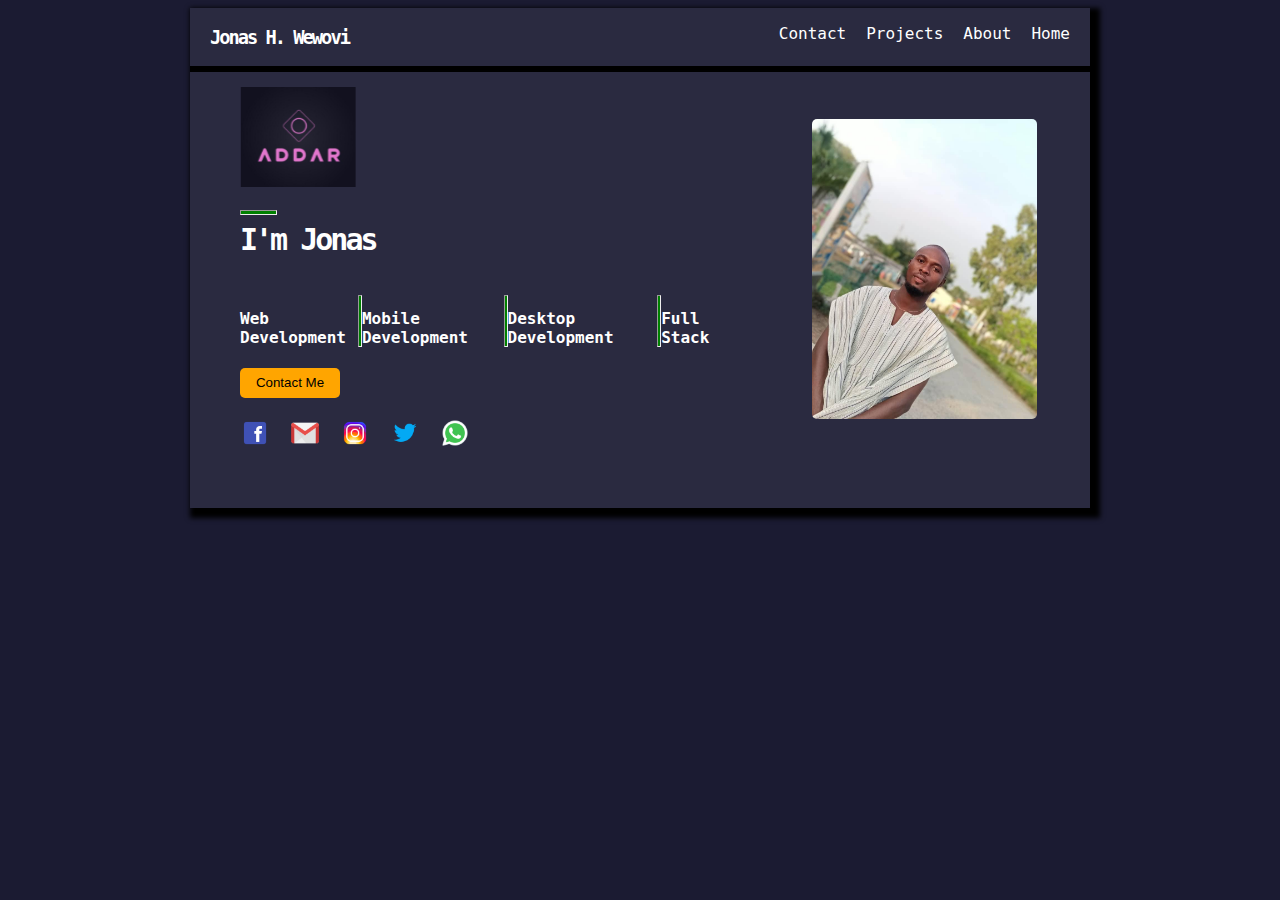
<file: index.html>
<!DOCTYPE html>
<html lang="en">
<head>
    <meta charset="UTF-8">
    <meta http-equiv="X-UA-Compatible" content="IE=edge">
    <meta name="viewport" content="width=device-width, initial-scale=1.0">
    <title>Jonas H. Wewovi</title>
    <link rel="stylesheet" href="./styles/index.css">
</head>
<body>
   
    
    <div class="container-main">
         <div class="nav-container">
            <div class="name-container">
                <h3 style="letter-spacing: -2px;"> Jonas H. Wewovi</h3>
            </div>
            <div class="nav-bar">
                <ul>
                    <li>
                    <a href="#">  Home</a>
                    </li>
                    <li>
                    <a href="./pages/about.html"> About</a>
                    </li>
                    <li>
                    <a href="./pages/projects.html"> Projects</a>
                    </li>
                    <li>
                    <a href="./pages/contact.html"> Contact</a>
                    </li>
                </ul>
            </div>
        </div>
        <div class="main-content-container">
            <div class="img-container">
                <img src="./assets/images/profile_pic.jpeg" alt="profile-pic">
            </div>
            <div class="nothing">
                <div class="logo-svg">
                    <svg width="294" height="256" viewBox="0 0 294 256" fill="none" xmlns="http://www.w3.org/2000/svg" xmlns:xlink="http://www.w3.org/1999/xlink">
                        <rect id="logo 1" class="logo" width="294" height="256" fill="url(#pattern0)"/>
                        <defs>
                        <pattern id="pattern0" patternContentUnits="objectBoundingBox" width="1" height="1">
                        <use xlink:href="#image0_1_2" transform="translate(-0.00562376) scale(0.00173456 0.00199203)"/>
                        </pattern>
                        <image id="image0_1_2" data-name="logo.jpg" width="583" height="502" xlink:href="[data-uri]"/>
                        </defs>
                    </svg>
                             
                </div>
            </div>
            <div class="section">
                
                
                <hr class="hr" ">
                <p class="name">I'm Jonas </p>
               <div class="skills">
                    <h4>Web Development</h4>
                    <hr class="vertical-line">
                    <h4>Mobile Development</h4>
                    <hr class="vertical-line">
                    <h4>Desktop Development</h4>
                    <hr class="vertical-line">
                    <h4>Full Stack</h4>
               </div>
               <div class="btn">
                    <input type="button" value="Contact Me">
               </div>
               <div class="social-media-logos">
<img src="./assets/icons/icons8_facebook_96px_2.png" alt="facebook">
<img src="./assets/icons/icons8_gmail_logo_96px.png" alt="gamil">
<img src="./assets/icons/icons8_Instagram_96px.png" alt="instagram">
<img src="./assets/icons/icons8_twitter_96px.png" alt="twitter">
<img src="./assets/icons/icons8_whatsapp_96px.png" alt="whatsApp">
               </div>
            </div>
        </div>
        
    </div>
    <script src="https://cdnjs.cloudflare.com/ajax/libs/gsap/3.9.1/gsap.min.js" integrity="sha512-H6cPm97FAsgIKmlBA4s774vqoN24V5gSQL4yBTDOY2su2DeXZVhQPxFK4P6GPdnZqM9fg1G3cMv5wD7e6cFLZQ==" crossorigin="anonymous" referrerpolicy="no-referrer"></script>
    <script src="./models/app.js"></script>
    <script src="./models/app.js"></script>
</body>
</html>
</file>
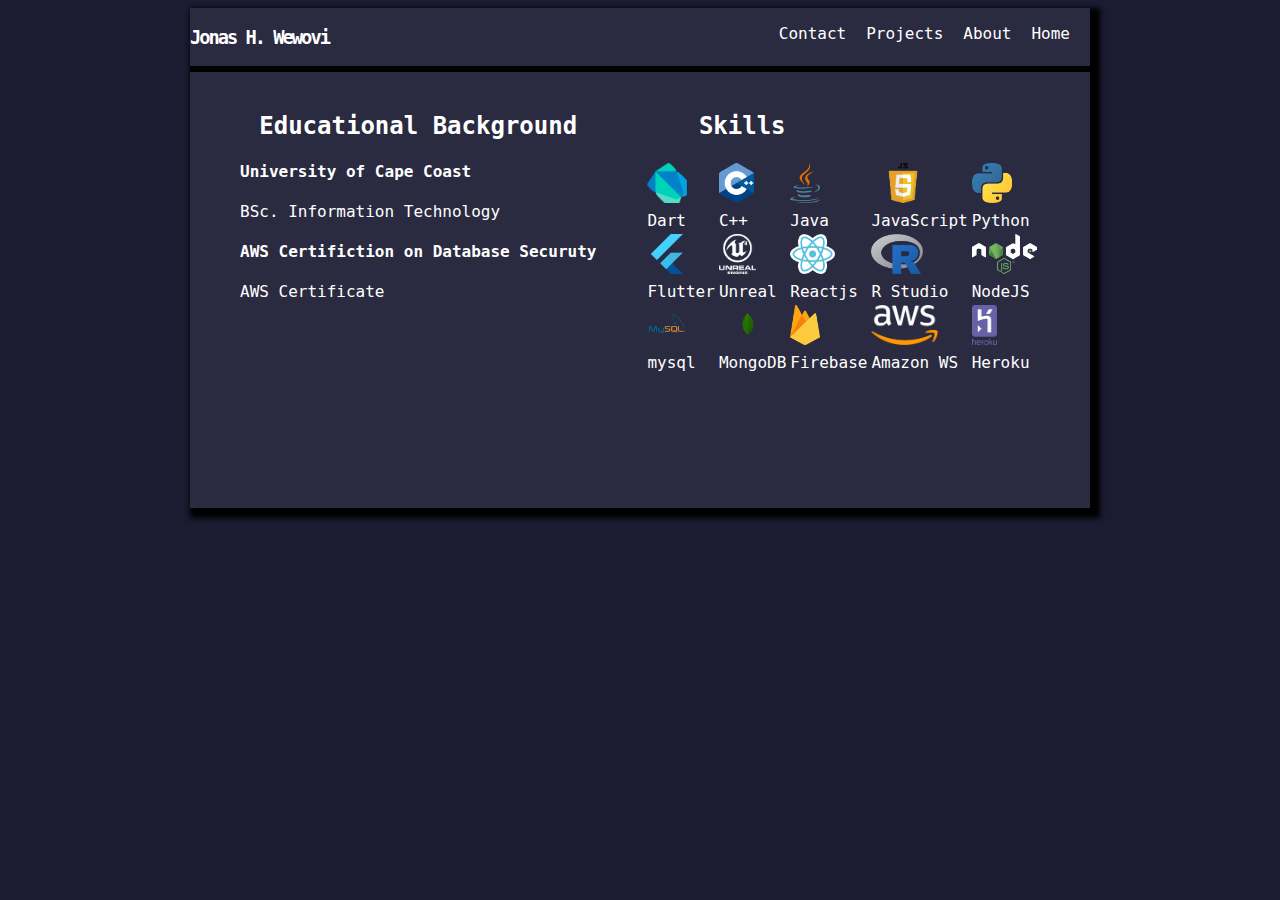
<file: pages/about.html>
<!DOCTYPE html>
<html lang="en">
<head>
    <meta charset="UTF-8">
    <meta http-equiv="X-UA-Compatible" content="IE=edge">
    <meta name="viewport" content="width=device-width, initial-scale=1.0">
    <title>about</title>
    <link rel="stylesheet" href="../styles/about.css">
</head>
<body>
    <div class="container-main">
        <div class="nav-container">
            <div class="name-container">
                <h3 style="letter-spacing: -2px;"> Jonas H. Wewovi</h3>
            </div>
            <div class="nav-bar">
                <ul>
                    <li>
                    <a href="../index.html">  Home</a>
                    </li>
                    <li>
                    <a href="#"> About</a>
                    </li>
                    <li>
                    <a href="./projects.html"> Projects</a>
                    </li>
                    <li>
                    <a href="./contact.html"> Contact</a>
                    </li>
                </ul>
            </div>
        </div>
        <div class="main-content-container">
            <div class="img-container">
           
            </div>
            <div class="section-about">
                <div>
                    <h2 style="text-align: center;">Educational Background</h2>
                    <h4>University of Cape Coast</h4>
                    <p>BSc. Information Technology</p>
                    <h4>AWS Certifiction on Database Securuty</h4>
                    <p>AWS Certificate</p>
                </div>
                <div>
                    <h2 style="margin-right: 200px; text-align: center;">Skills</h2>
                    <table class="skills-logos">                       
                        <tbody>                           
                            <tr>
                                <td><img src="../assets/images/dart.png" alt="dart"></td>
                                <td><img src="../assets/images/C++.png" alt="C++"></td>
                                <td><img src="../assets/images/java.png" alt="java"></td>
                                <td><img src="../assets/images/javascript.png" alt="javascript"></td> 
                                <td><img src="../assets/images/python.png" alt="html"></td>
                            </tr>
                            
                            <tr>
                                <td>Dart</td>
                                <td> C++</td>
                                <td>Java</td>
                                <td>JavaScript</td>
                                <td>Python</td>
                            </tr>
                            <tr>
                                <td><img src="../assets/images/flutter.png" alt="flutter"></td>
                                <td><img src="../assets/images/unreal.png" alt="unreal engine" ></td>
                                <td><img src="../assets/images/react.png" alt="React JS"></td>
                                <td><img src="../assets/images/r.png" alt="data science"></td>
                                <td><img src="../assets/images/nodejs.png" alt="nodejs"></td>
                            </tr>
                            <tr>
                                <td>Flutter</td>
                                <td>Unreal</td>
                                <td>Reactjs</td>
                                
                                <td>R Studio</td>
                                <td>NodeJS</td>
                            </tr>
                            <tr>
                                <td><img src="../assets/images/mysql.png" alt="mysql"></td>
                                <td><img src="../assets/images/mongodb.png" alt="mongodb"></td>
                                <td><img src="../assets/images/firebase.png" alt="firbase"></td>
                                <td><img src="../assets/images/aws.png" alt="Amazon web services"></td>
                                <td><img src="../assets/images/heroku.png" alt="heroky"></td>
                            </tr>
                            <tr>
                                <td>mysql</td>
                                <td>MongoDB</td>
                                <td>Firebase</td>
                                <td>Amazon WS</td>
                                <td>Heroku</td>
                            </tr>
                            
                        </tbody>
                       
                    </table>
                </div>

            </div>
        </div>
    </div>
</body>
</html>
</file>
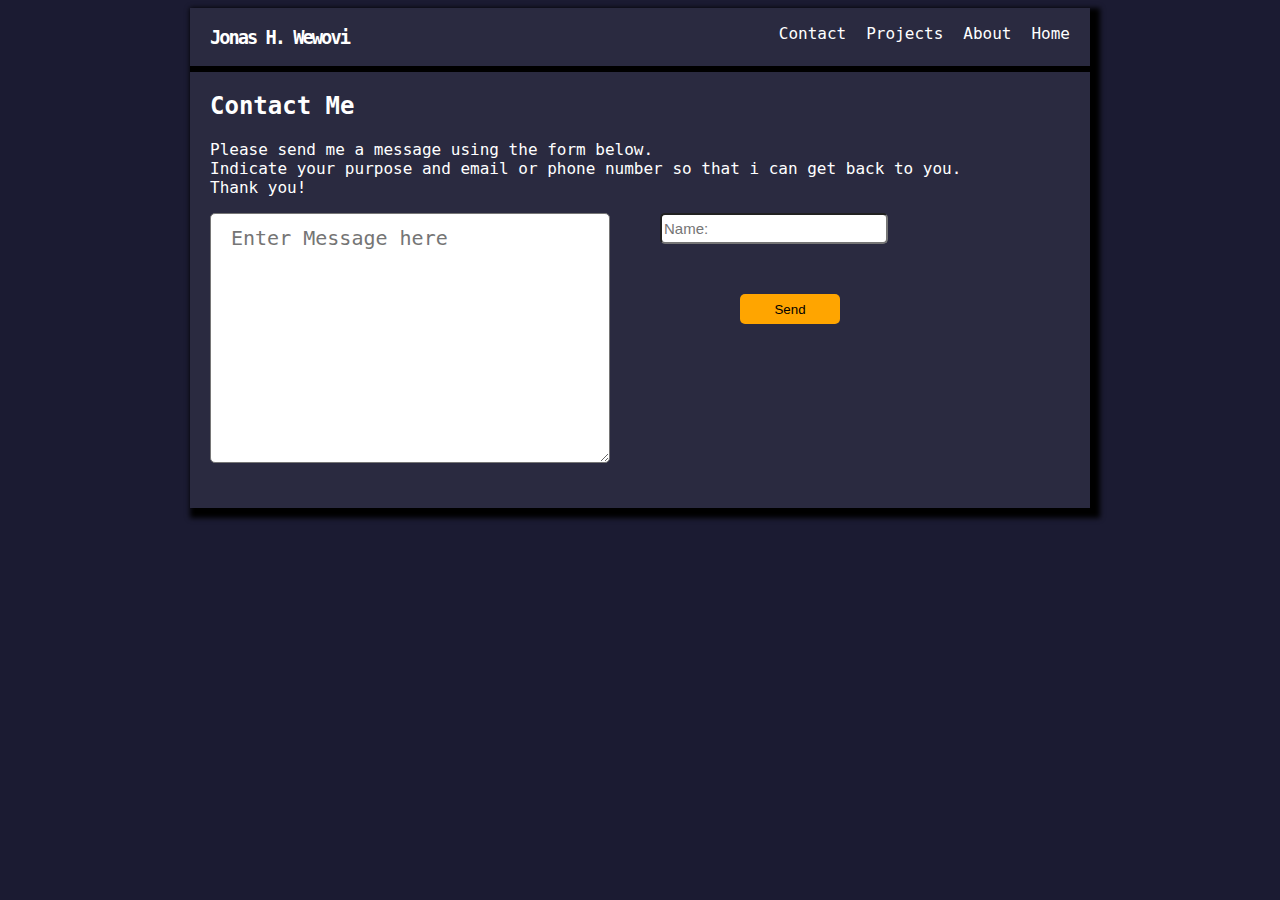
<file: pages/contact.html>
<!DOCTYPE html>
<html lang="en">
<head>
    <meta charset="UTF-8">
    <meta http-equiv="X-UA-Compatible" content="IE=edge">
    <meta name="viewport" content="width=device-width, initial-scale=1.0">
    <title>Contact</title>
    <link rel="stylesheet" href="../styles/contact.css">
</head>
<body>
    <div class="container-main">
        <div class="nav-container">
            <div class="name-container">
                <h3 style="letter-spacing: -2px;"> Jonas H. Wewovi</h3>
            </div>
            <div class="nav-bar">
                <ul>
                    <li>
                    <a href="../index.html">  Home</a>
                    </li>
                    <li>
                    <a href="./about.html"> About</a>
                    </li>
                    <li>
                    <a href="./projects.html"> Projects</a>
                    </li>
                    <li>
                    <a href="#"> Contact</a>
                    </li>
                </ul>
            </div>
        </div>
        <div class="img-container"> 
        </div>
        <div class="content-container">
            <h2>Contact Me</h2>
            <p>Please send me a message using the form below. <br>Indicate your purpose and email or phone number so that i can get back to you.<br> Thank you!</p>
            <form action="#" method="post">
                <input type="text" name="name" id="name" class="name" placeholder="Name:">
                <textarea name="message" id="message" cols="20" rows="10" class="message" placeholder="Enter Message here"></textarea>
                <div class="send">
                    <input type="button" value="Send">
                    
                </div>
                
            </form>
        </div>
    </div>
</body>
</html>
</file>
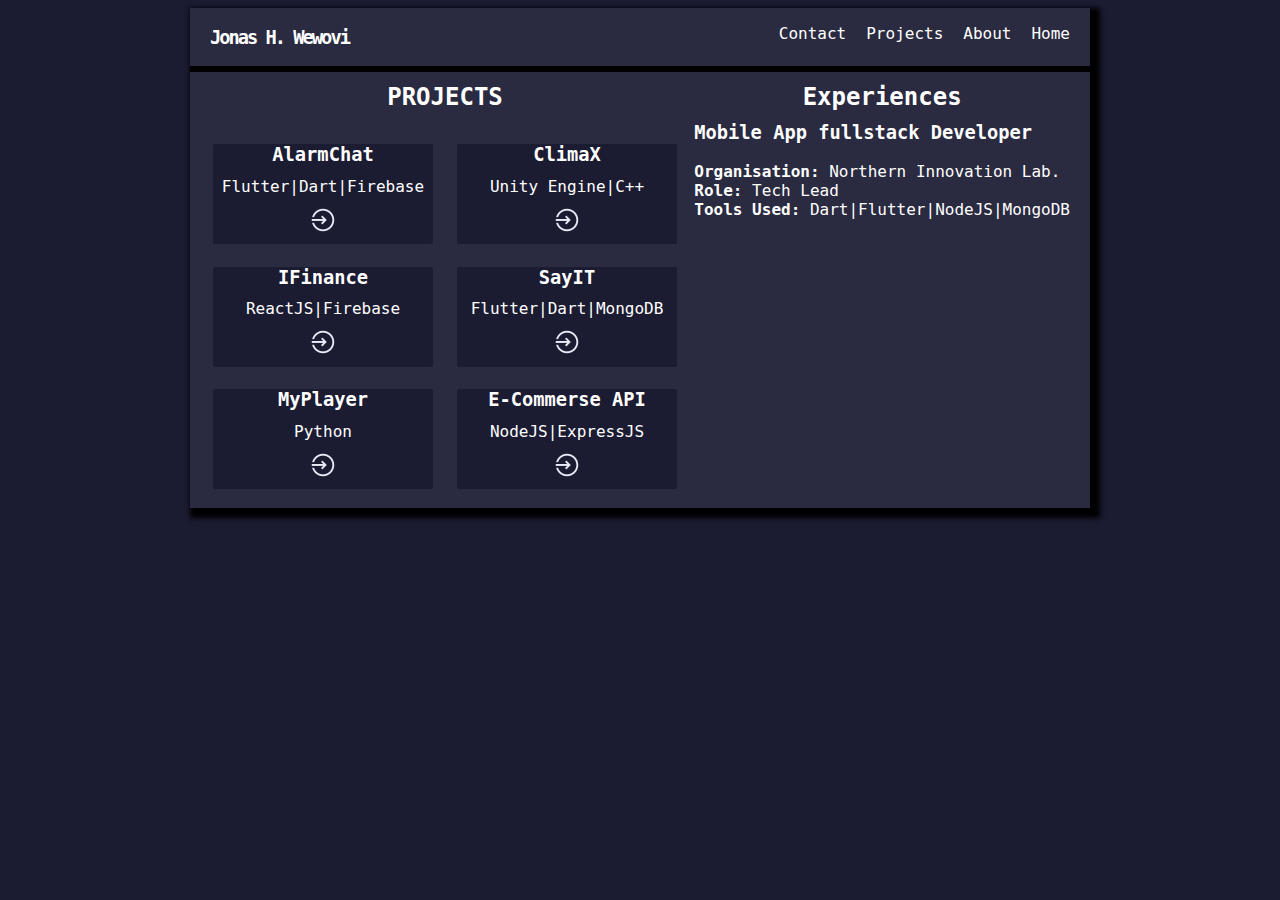
<file: pages/projects.html>
<!DOCTYPE html>
<html lang="en">
<head>
    <meta charset="UTF-8">
    <meta http-equiv="X-UA-Compatible" content="IE=edge">
    <meta name="viewport" content="width=device-width, initial-scale=1.0">
    <title>projects</title>
    <link rel="stylesheet" href="../styles/projects.css">
</head>
<body>
    <div class="container-main">
        <div class="nav-container">
            <div class="name-container">
                <h3 style="letter-spacing: -2px;"> Jonas H. Wewovi</h3>
            </div>
            <div class="nav-bar">
                <ul>
                    <li>
                    <a href="../index.html">  Home</a>
                    </li>
                    <li>
                    <a href="./about.html"> About</a>
                    </li>
                    <li>
                    <a href="#"> Projects</a>
                    </li>
                    <li>
                    <a href="./contact.html"> Contact</a>
                    </li>
                </ul>
            </div>
        </div>
        <div class="img-container">
          
        </div>
        <div class="content-container">
            <div class="projects">
                <div class="projects-worked-on">
                    <h2 style="line-height: 10px; text-align: center;">PROJECTS</h2>
                    <table>
                        <tr>
                            <td>
                            <div class="alarmchat">
                            <h3>AlarmChat</h3>
                            <div>
                                <p style="line-height: 5px;">Flutter|Dart|Firebase</p>
                                <img src="../assets/icons/icons8_login_30px.png" alt="">
                            </div>
                        </div>
                        </td>
                            <td>
                            <div class="climax">
                                <h3>ClimaX</h3>
                                <div>
                                    <p style="line-height: 5px;">Unity Engine|C++</p>
                                    <img src="../assets/icons/icons8_login_30px.png" alt="">
                                </div>
                            </div>
                        </td>
                        </tr>
                        <tr>
                            <td>
                            <div class="Ifinance">
                                <h3>IFinance</h3>
                                <div>
                                    <p style="line-height: 5px;">ReactJS|Firebase</p>
                                    <img src="../assets/icons/icons8_login_30px.png" alt="">
                                </div>
                            </div>
                        </td>
                            <td>
                            <div class="sayit">
                                <h3>SayIT</h3>
                                <div>
                                    <p style="line-height: 5px;">Flutter|Dart|MongoDB</p>
                                    <img src="../assets/icons/icons8_login_30px.png" alt="">
                                </div>
                            </div>
                        </td>
                        </tr>
                        <tr>
                            <td>
                                <div class="player">
                                    <h3>MyPlayer</h3>
                                    <div>
                                        <p style="line-height: 5px;">Python</p>
                                        <img src="../assets/icons/icons8_login_30px.png" alt="">
                                    </div>
                                </div>
                 
                            </td>
                            <td>
                                <div class="ecommerse">
                                    <h3>E-Commerse API</h3>
                                    <div>
                                        <p style="line-height: 5px;">NodeJS|ExpressJS</p>
                                        <img src="../assets/icons/icons8_login_30px.png" alt="">
                                    </div>
                                </div>
                            </td>
                        </tr>
                    </table>
                   
                </div>
               
               
               
            </div>
            <div class="experiences">
                <h2 style="line-height: 10px; text-align: center;">Experiences</h2>
                <div class="first-experience">
                    <h3>Mobile App fullstack Developer</h3>
                    <text><b>Organisation:</b></text>
                    <text>Northern Innovation Lab.</text><br>
                   <text><b>Role: </b></text>
                   <text>Tech Lead</text><br>
                   <text><b>Tools Used: </b></text>
                   <text>Dart|Flutter|NodeJS|MongoDB</text>
                </div>
            </div>
        </div>
    </div>
    
</body>
</html>
</file>
<file: styles/index.css>
body{
    font-family: 'Montserrat', monospace;
    background-color: #1B1B32;
    /* background-color:white; */
    color: white;
    /* color: black; */
}
.logo-svg svg{
    height: 100px;
    float: left;
    position: relative;
    top: 20px;
    border-radius: 20px;
    left: 20px;
    transform: translate(-20%, -5%);
}


.container-main{
    height: 500px;
    width: 900px;
    background-color: #2A2A40;
    /* background-color: #FFFAEC; */
    margin: auto;
    box-shadow: 5px 5px 5px 5px black ;
   display: flex;
   flex-direction: column;
}
.nav-container{
    display: flex;
    flex-direction: row;
 justify-content: space-between;
}
.nav-bar li{
    float: right;
    margin-right: 20px;
    list-style-type: none;
    
}
.nav-bar li a{
   text-decoration: none;
   color: white;
   /* color: black; */
}
.nav-bar li a:hover{
    background-color: #0A0A23;
    transition: background .8s;
    border-radius: 5px;
    height:20px;
 }
.name-container{
    margin-left: 20px;
}
.img-container img{
    max-height: 300px;
    margin-right: 50px;
    float: right;
    position: relative;
    top: 50px;
    border-radius: 5px;  
}

.img-container {
   border: 3px solid black;  
}
.section{
    float: left;
    height: 320px;
    width: 500px;
    
    margin-left: 50px;
    position: relative;
    top: 20px;
}

.hr{
    width: 35px; 
    background-color: green;
    height: 3px;
    position: absolute;
    left: 0px;
    top: 10px;
}
/* .nothing{
    height: 80px;
    position: relative;
    left: 0px;
} */
.name{
    font-size: 30px; 
    line-height: -5px;
    font-weight: bolder;
    letter-spacing: -3px;
}
.skills{
    display: flex;
    flex-direction: row;
    top: 10px;
}
.vertical-line{
    height:50px;
    width: 2px;
    background-color: green;
    justify-content: space-between;
display: flex;
flex-direction: row;
}
.btn input{
    background-color: orange;
    height:30px;
    width: 100px;
    border: none;
    border-radius: 5px;
}
.btn input:hover{
    color: white;
    box-shadow: 2px 2px 2px 2px black;
    transition: background .8s;
}
.social-media-logos{
    display: flex;
    flex-direction:row;
}
.social-media-logos img{
    height: 30px;
    justify-content: space-between;
    margin-right: 20px;
    position: relative;
    top: 20px;
}
.social-media-logos img:hover{
    height: 50px;
    transition: background 10s;
}
</file>
<file: styles/about.css>
body{
    font-family: 'Montserrat', monospace;
    background-color: #1B1B32;
    color: white;
}
.container-main{
    height: 500px;
    width: 900px;
    background-color: #2A2A40;
    margin: auto;
    box-shadow: 5px 5px 5px 5px black ;
   display: flex;
   flex-direction: column;
}
.nav-container{
    display: flex;
    flex-direction: row;
 justify-content: space-between;
}
.nav-bar li{
    float: right;
    margin-right: 20px;
    list-style-type: none;
    
}
.nav-bar li a{
   text-decoration: none;
   color: white;
}
.nav-bar li a:hover{
    background-color: #0A0A23;
    transition: background .8s;
    border-radius: 5px;
    height:20px;
 }
 .img-container {
    border: 3px solid black;  
 }
 .section-about{
    
    height: 320px;
    margin-right: 50px;
    display: flex;
    flex-direction: row;
    justify-content: space-between;
    margin-left: 50px;
    position: relative;
    top: 20px;
}
.skills-logos tr td img{
    height: 40px
}
.skills-logos tr td{
 margin-right: 10px;
}
</file>
<file: styles/contact.css>
body{
    font-family: 'Montserrat', monospace;
    background-color: #1B1B32;
    /* background-color:white; */
    color: white;
    /* color: black; */
}
.container-main{
    height: 500px;
    width: 900px;
    background-color: #2A2A40;
    /* background-color: #FFFAEC; */
    margin: auto;
    box-shadow: 5px 5px 5px 5px black ;
   display: flex;
   flex-direction: column;
}
.nav-container{
    display: flex;
    flex-direction: row;
 justify-content: space-between;
 margin-left: 20px;
}
.nav-bar li{
    float: right;
    margin-right: 20px;
    list-style-type: none;
    
}
.nav-bar li a{
   text-decoration: none;
   color: white;
   /* color: black; */
}
.nav-bar li a:hover{
    background-color: #0A0A23;
    transition: background .8s;
    border-radius: 5px;
    height:20px;
 }
 .img-container {
    border: 3px solid black;  
 }
 .content-container{
     margin-left: 20px;
 }
 .message{
     width: 400px;
     height: 250px;
     border-radius: 5px;
     font-size: 20px;
     box-sizing: border-box;
     padding: 12px 20px;
     float: left;
 }
 .send input{
    background-color: orange;
    height:30px;
    width: 100px;
    border: none;
    border-radius: 5px;
    float: right;
    margin-right: 250px;
    margin-top: 50px;
 }
 .send input:hover{
   color: white;
   font-size: 15px;
   box-shadow: 0px 0px 2px 2px ;
 }
 .name{
     height: 25px;
     width: 220px;
     margin-left: 50px;
     border-radius: 5px;
     font-size: 15px;
 }
</file>
<file: styles/projects.css>
body{
    font-family: 'Montserrat', monospace;
    background-color:#1B1B32;
    color: white;
}
.container-main{
    height: 500px;
    width: 900px;
    background-color: #2A2A40;
    margin: auto;
    box-shadow: 5px 5px 5px 5px black ;
   display: flex;
   flex-direction: column;
}
.nav-container{
    display: flex;
    flex-direction: row;
 justify-content: space-between;
}
.nav-bar li{
    float: right;
    margin-right: 20px;
    list-style-type: none;
    
}
.nav-bar li a{
   text-decoration: none;
   color: white;
}
.nav-bar li a:hover{
    background-color: #0A0A23;
    transition: background .8s;
    border-radius: 5px;
    height:20px;
 }
 .name-container{
    margin-left: 20px;
}
.img-container {
    border: 3px solid black;  
 }
 .projects{
     float: left;
     display: flex;
     flex-direction:row;
     width: 200px;
 }
 .experiences{
     float: right;
 }
 .projects-workedon{
     height: 100px;
     width: 220px;
     background-color: #1B1B32;
    border-radius: 2px;
    text-align: center;
    line-height: 10px;
 }
 .alarmchat{
    height: 100px;
    width: 220px;
    background-color: #1B1B32;
   border-radius: 2px;
   text-align: center;
   margin-right: 20px;
}
.climax{
    height: 100px;
    width: 220px;
    background-color: #1B1B32;
   border-radius: 2px;
   text-align: center;
}
.sayit{
    height: 100px;
    width: 220px;
    background-color: #1B1B32;
   border-radius: 2px;
   text-align: center;
}
.ecommerse{
    height: 100px;
    width: 220px;
    background-color: #1B1B32;
   border-radius: 2px;
   text-align: center;
}
.Ifinance{
    height: 100px;
    width: 220px;
    background-color: #1B1B32;
   border-radius: 2px;
   text-align: center;
}
.player{
    height: 100px;
    width: 220px;
    background-color: #1B1B32;
   border-radius: 2px;
   text-align: center;
}
 .projects-workedon p{
     font-weight: bold;
 }
 .sayit:hover{
     background-color: #A0A3A8;
     box-shadow: 2px 2px 2px 2px #1B1B32 ;
     color: black;
     transition: background .8s;
 }
 .ecommerse:hover{
    background-color: #A0A3A8;
    box-shadow: 2px 2px 2px 2px #1B1B32 ;
    color: black;
    transition: background .8s;
}
 .alarmchat:hover{
    background-color: #A0A3A8;
    box-shadow: 2px 2px 2px 2px #1B1B32 ;
    color: black;
    transition: background .8s;
}
.player:hover{
    background-color: #A0A3A8;
    box-shadow: 2px 2px 2px 2px #1B1B32 ;
    color: black;
    transition: background .8s;
}
.climax:hover{
    background-color: #A0A3A8;
    box-shadow: 2px 2px 2px 2px #1B1B32 ;
    color: black;
    transition: background .8s;
}
.Ifinance:hover{
    background-color: #A0A3A8;
    box-shadow: 2px 2px 2px 2px #1B1B32 ;
    color: black;
    transition: background .8s;
}
 .content-container{
     position: relative;
     top: 0px;
     margin-left: 20px;
 }
 .experiences{
     float: right;
     margin-right: 20px;
 }
</file>
